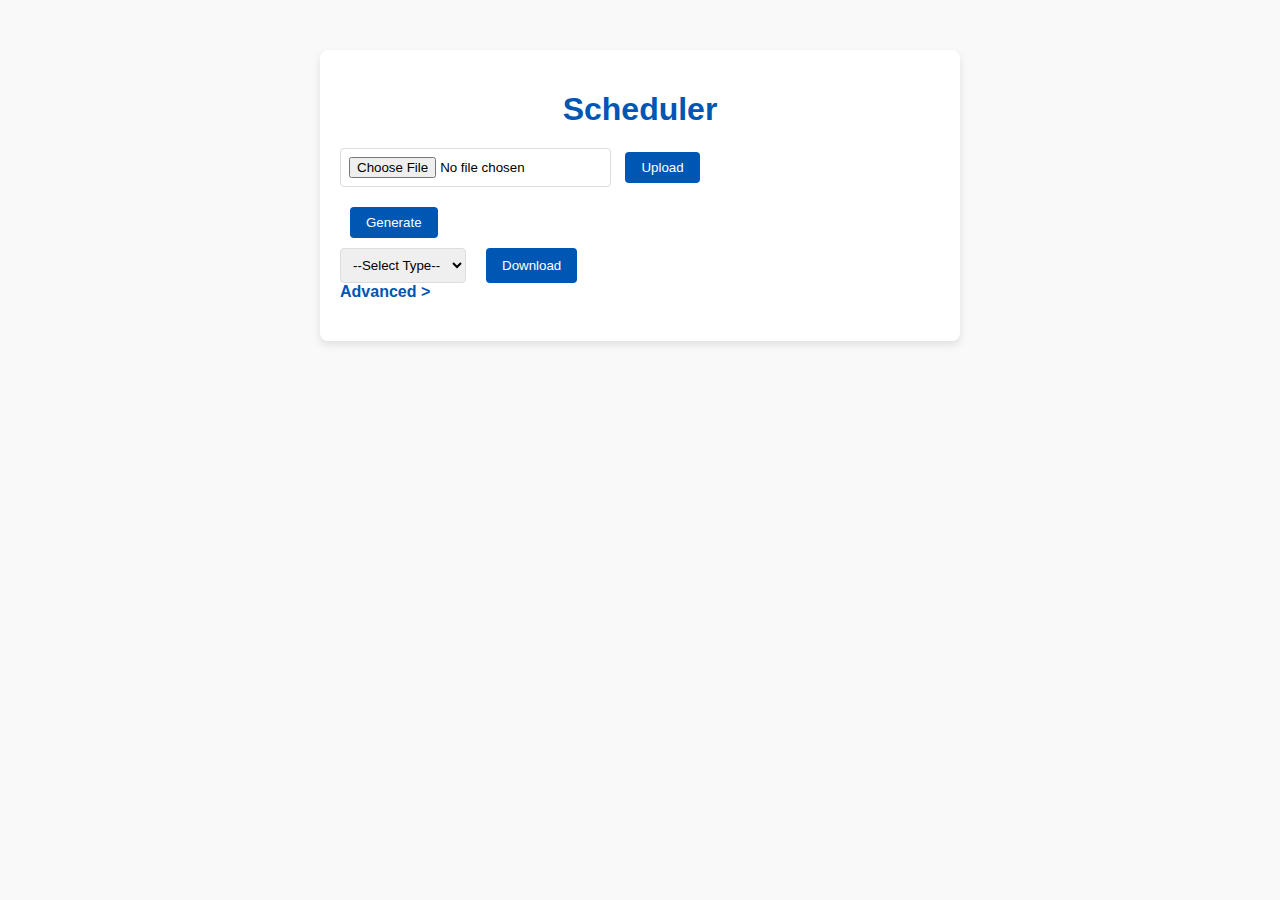
<file: Test/Frontend/index.html>
<!DOCTYPE html>
<html lang="en">
<head>
  <meta charset="UTF-8">
  <meta name="viewport" content="width=device-width, initial-scale=1.0">
  <title>Scheduler</title>
  <link rel="stylesheet" href="styles.css">
</head>
<body>
  <div class="container">
    <h1>Scheduler</h1>
    <div class="upload-section">
      <input type="file" id="fileInput" />
      <button id="uploadButton">Upload</button>
    </div>
    <div id="generateSection">
      <button id="generateButton">Generate</button>
      <div class="download-options">
        <select id="fileType">
          <option value="">--Select Type--</option>
          <option value="csv">Excel</option>
          <option value="docx">Word</option>
          <option value="pdf">PDF</option>
        </select>
        <button id="downloadButton">Download</button>
      </div>
    </div>
        <div class="advanced-section">
      <div class="advanced-toggle">
        <span id="toggleAdvanced">Advanced ></span>
      </div>
      <div id="advancedOptions" class="hidden">
        <label for="department">Department:</label>
        <select id="departmentDropdown">
            <option value="">--Select Department--</option>
        </select>
        <label for="class">Class:</label>
        <select id="classDropdown">
            <option value="">--Select Class--</option>
        </select>
        <label for="teacher">Teacher:</label>
        <select id="teacherDropdown">
            <option value="">--Select Teacher--</option>
        </select>
        <button id="viewButton">View</button>
        <div class="advanced-download-options">
          <select id="advancedFileType">
            <option value="">--Select Type--</option>
            <option value="excel">Excel</option>
            <option value="word">Word</option>
            <option value="pdf">PDF</option>
          </select>
          <button id="advancedDownloadButton">Download</button>
        </div>
      </div>
    </div>
  </div>
  <script src="script.js"></script>
</body>
</html>
</file>
<file: Test/Frontend/styles.css>
body {
  font-family: Arial, sans-serif;
  margin: 0;
  padding: 0;
  background-color: #f9f9f9;
}

.container {
  max-width: 600px;
  margin: 50px auto;
  padding: 20px;
  background: white;
  border-radius: 8px;
  box-shadow: 0 4px 8px rgba(0, 0, 0, 0.1);
}

h1 {
  color: #0056b3;
  text-align: center;
  margin-bottom: 20px;
}

.upload-section,
.advanced-section {
  margin-bottom: 20px;
}

button {
  padding: 8px 16px;
  margin-left: 10px;
  border: none;
  border-radius: 4px;
  background: #0056b3;
  color: white;
  cursor: pointer;
}

button:hover {
  background: gray;
}

select,
input[type="file"] {
  padding: 8px;
  border: 1px solid #ddd;
  border-radius: 4px;
}

.hidden {
  display: none; /* Hides elements only for advanced options */
}

.download-options,
.advanced-download-options {
  display: flex;
  gap: 10px;
  margin-top: 10px;
}

label {
  margin-top: 10px;
  display: block;
  font-weight: bold;
}

.advanced-toggle {
  cursor: pointer;
  color: #0056b3;
  font-weight: bold;
}

.advanced-toggle:hover {
  text-decoration: underline;
}
</file>
